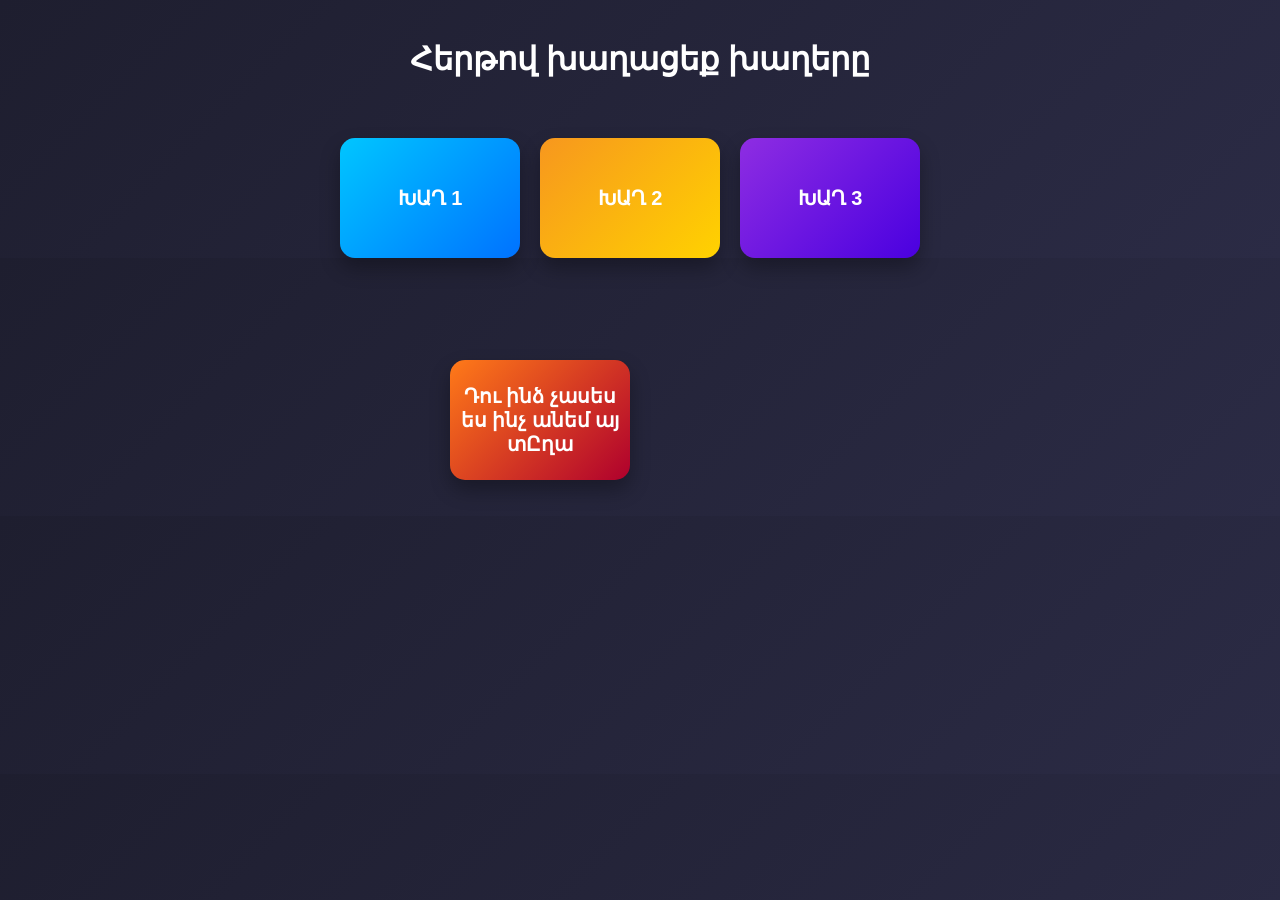
<file: index.html>
<!DOCTYPE html>
<html lang="en">
<head>
    <meta charset="UTF-8">
    <title>GAME</title>
    <link rel="stylesheet" href="index.css">

    <script>
        window.onload = function () {
            if (localStorage.getItem("skipGame") === "true") {
                document.getElementById("skipBtn").style.display = "none";
            }
        }
    </script>
</head>
<body>

<h1>Հերթով խաղացեք խաղերը</h1>

<div class="container">

    <form action="game1.html">
        <button type="submit">ԽԱՂ 1</button>
    </form>

    <form action="game2.html">
        <button type="submit">ԽԱՂ 2</button>
    </form>

    <form action="game3.html">
        <button type="submit">ԽԱՂ 3</button>
    </form>

    <form action="chemuzum.html" id="skipBtn">
        <button type="submit" style="background-color: red;position: absolute; top:360px;right: 650px">Դու ինձ չասես ես ինչ անեմ այ տԸղա</button>
    </form>

</div>


</body>
</html>
</file>
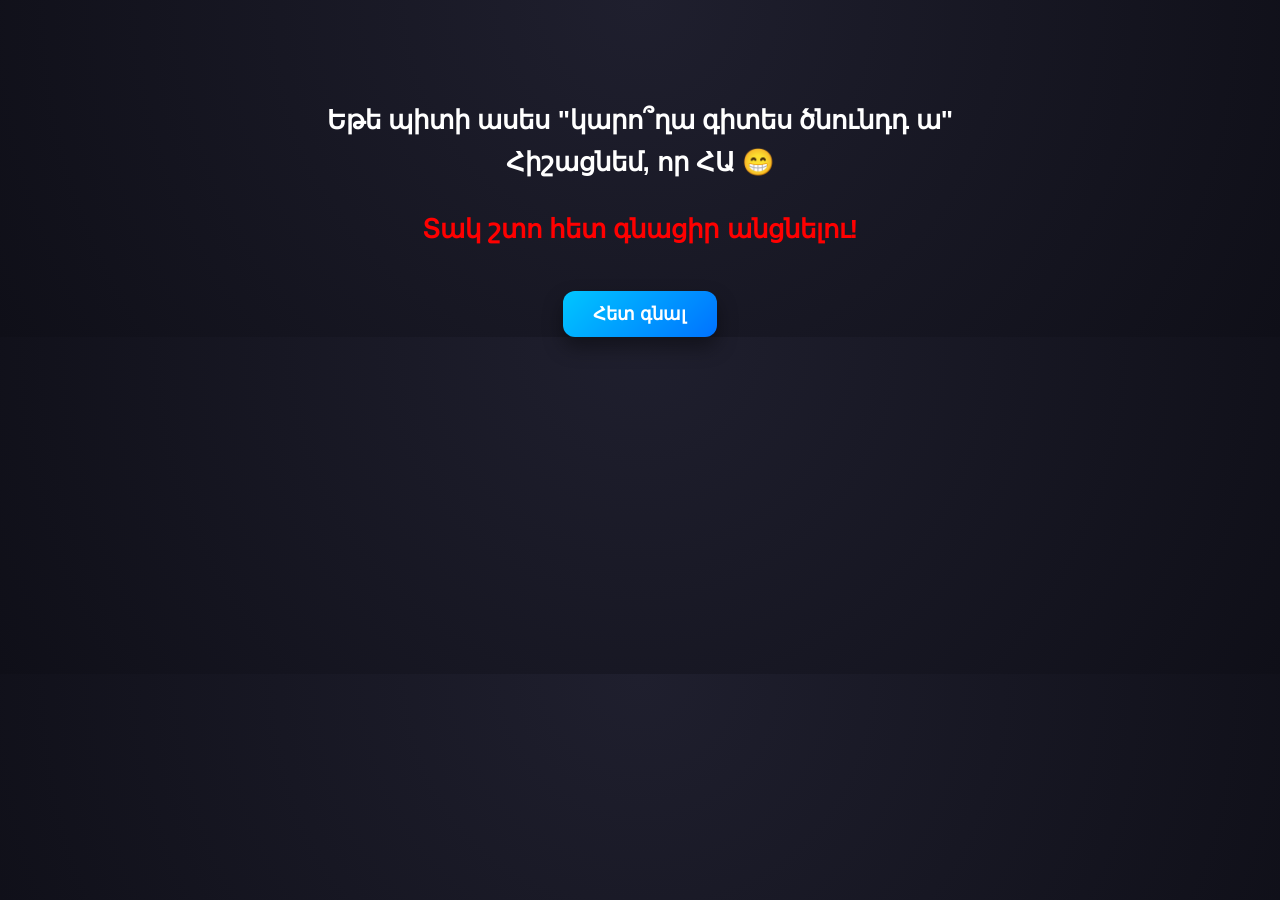
<file: chemuzum.html>
<!DOCTYPE html>
<html lang="en">
<head>
    <meta charset="UTF-8">
    <title>chemuzum</title>
    <style>
        body {
            margin: 0;
            font-family: Arial, sans-serif;
            background: radial-gradient(circle at top, #1f1f2e, #0f0f18);
            color: white;
            text-align: center;
        }

        /* текст */
        h1 {
            margin-top: 100px;
            font-size: 26px;
            line-height: 1.6;
        }

        /* кнопка */
        form {
            margin-top: 40px;
        }

        button {
            padding: 12px 30px;
            font-size: 18px;
            border: none;
            border-radius: 12px;
            cursor: pointer;
            background: linear-gradient(135deg, #00c6ff, #0072ff);
            color: white;
            font-weight: bold;
            transition: 0.3s;
            box-shadow: 0 10px 20px rgba(0,0,0,0.4);
        }

        button:hover {
            transform: scale(1.1);
            box-shadow: 0 15px 30px rgba(0,0,0,0.6);
        }
    </style>

    <script>
        function saveSkip() {
            localStorage.setItem("skipGame", "true");
        }
    </script>
</head>
<body>
<h1>Եթե պիտի ասես "կարո՞ղա գիտես ծնունդդ ա"<br>Հիշացնեմ, որ ՀԱ 😁<br>
    <p style="color: red">Տակ շտո հետ գնացիր անցնելու!</p></h1>
 <form action="index.html" onsubmit="saveSkip()">
     <button type="submit">Հետ գնալ</button>
 </form>
</body>
</html>
</file>
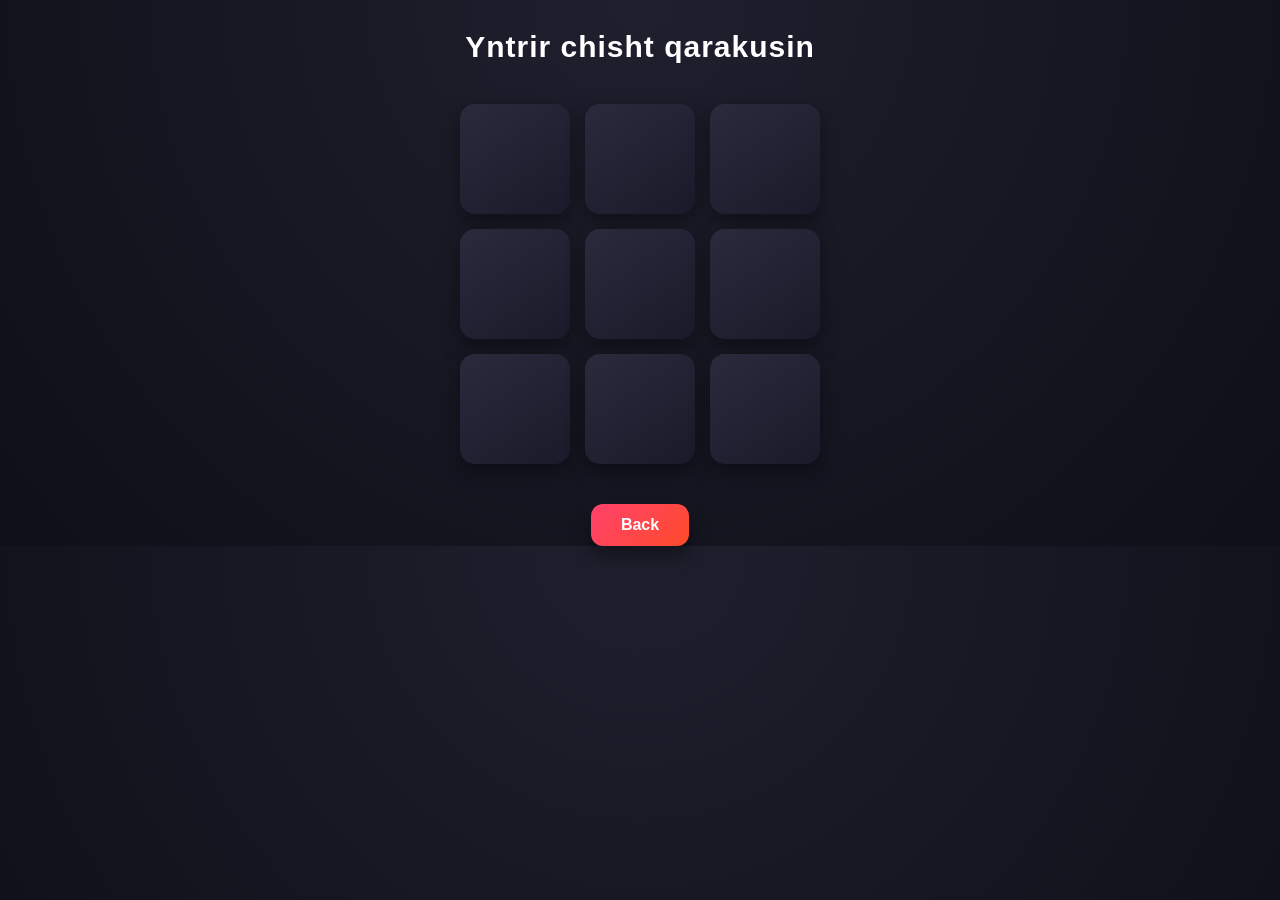
<file: game1.html>
<!DOCTYPE html>
<html lang="en">
<head>
    <meta charset="UTF-8">
    <title>Title</title>
    <link rel="stylesheet" href="game1.css">
    <script src="game1.js"></script>
</head>
<body>
<h1>Yntrir chisht qarakusin</h1>
<div class="mainDiv">

    <div onclick="check(1)"></div>
    <div onclick="check(2)"></div>
    <div onclick="check(3)"></div>
    <div onclick="check(4)"></div>
    <div onclick="check(5)"></div>
    <div onclick="check(6)"></div>
    <div onclick="check(7)"></div>
    <div onclick="check(8)"></div>
    <div onclick="check(9)"></div>

</div>

<form action="index.html">
    <button type="submit">Back</button>
</form>
</body>
</html>
</file>
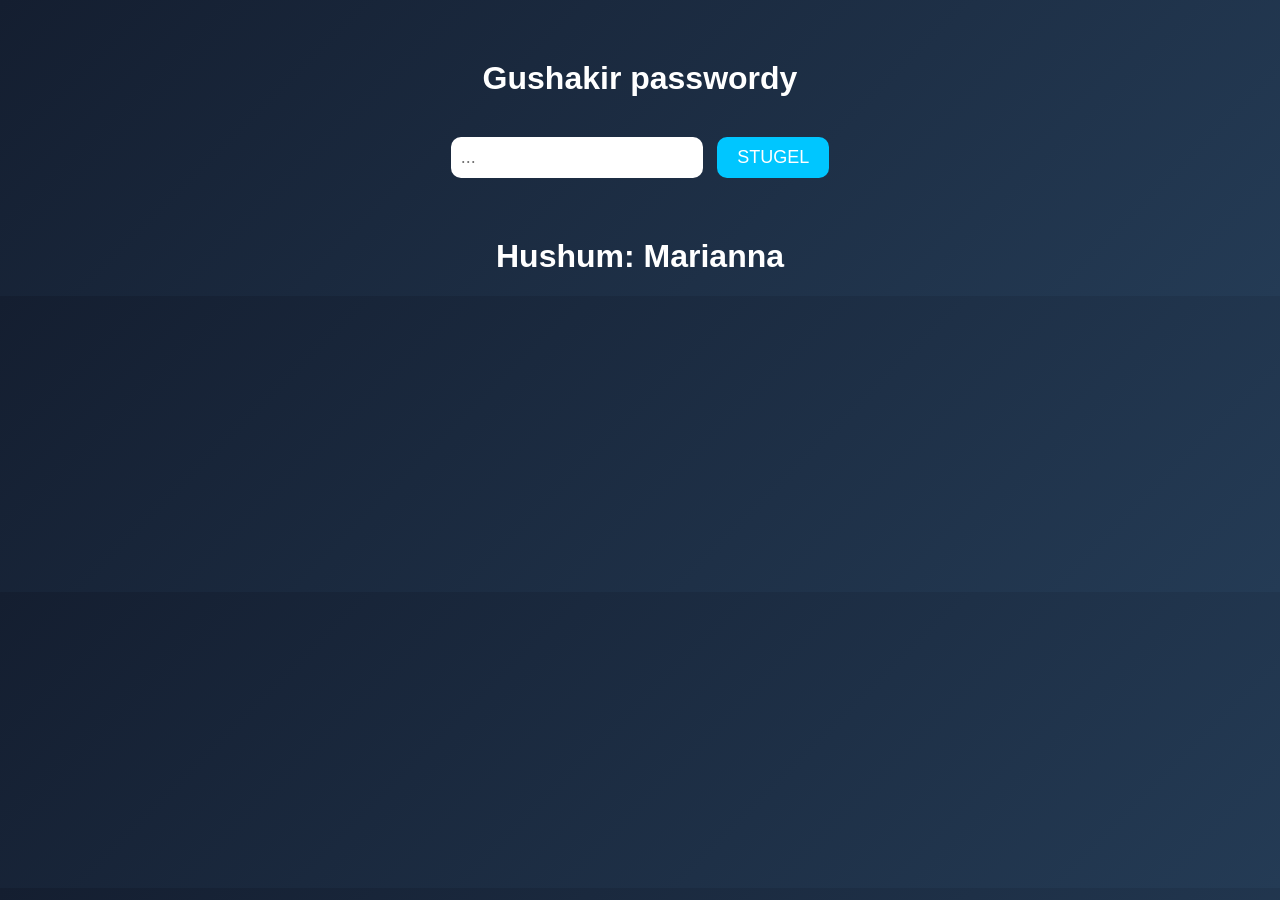
<file: game2.html>
<!DOCTYPE html>
<html lang="en">
<head>
    <meta charset="UTF-8">
    <title>Guess Password</title>
    <link rel="stylesheet" href="game2.css">
    <script src="game2.js"></script>
</head>
<body>

<h1>Gushakir passwordy</h1>

<div class="box">
    <input type="text" id="input" placeholder="...">
    <button onclick="check()">STUGEL</button>

    <p id="result"></p>
</div>
<h1>Hushum: Marianna</h1>


</body>
</html>
</file>
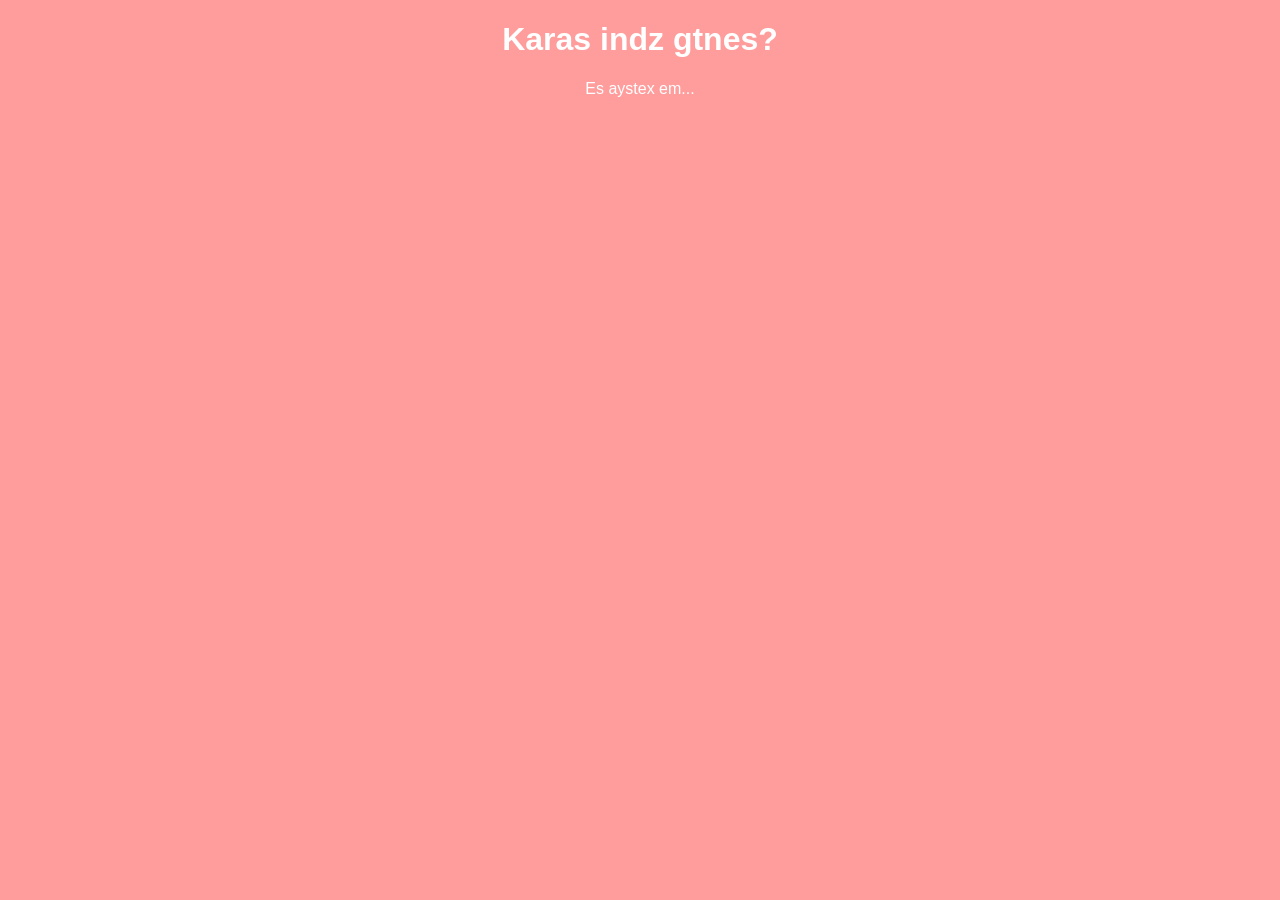
<file: game3.html>
<!DOCTYPE html>
<html lang="en">
<head>
    <meta charset="UTF-8">
    <title>Hidden Button</title>
    <link rel="stylesheet" href="game3.css">
    <script src="game3.js"></script>

</head>
<body>

<h1>Karas indz gtnes?</h1>

<p>Es aystex em...</p>

<button id="secret" onclick="win()"></button>

<p id="result"></p>

</body>
</html>
</file>
<file: index.css>
body {
    margin: 0;
    font-family: Arial, sans-serif;
    background: linear-gradient(135deg, #1e1e2f, #2b2b45);
    color: white;
    text-align: center;
}

h1 {
    margin-top: 40px;
    font-size: 32px;
}

.container {
    display: flex;
    justify-content: center;
    gap: 20px;
    margin-top: 60px;
    flex-wrap: wrap;
}

form {
    margin: 0;
}

button {
    width: 180px;
    height: 120px;
    font-size: 20px;
    border: none;
    border-radius: 15px;
    cursor: pointer;
    background: linear-gradient(135deg, #ff7a18, #af002d);
    color: white;
    font-weight: bold;
    transition: 0.3s;
    box-shadow: 0 10px 20px rgba(0,0,0,0.3);
}

button:hover {
    transform: scale(1.08);
    box-shadow: 0 15px 30px rgba(0,0,0,0.5);
}

/* разные цвета для игр */
form:nth-child(1) button {
    background: linear-gradient(135deg, #00c6ff, #0072ff);
}

form:nth-child(2) button {
    background: linear-gradient(135deg, #f7971e, #ffd200);
}

form:nth-child(3) button {
    background: linear-gradient(135deg, #8e2de2, #4a00e0);
}
</file>
<file: game1.css>
body {
    margin: 0;
    font-family: Arial, sans-serif;
    background: radial-gradient(circle at top, #1f1f2e, #0f0f18);
    color: white;
    text-align: center;
}

h1 {
    margin-top: 30px;
    font-size: 30px;
    letter-spacing: 1px;
}

/* Сетка */
.mainDiv {
    display: grid;
    grid-template-columns: repeat(3, 110px);
    gap: 15px;
    justify-content: center;
    margin-top: 40px;
}

.mainDiv div {
    width: 110px;
    height: 110px;
    background: linear-gradient(145deg, #2a2a3d, #1a1a2a);
    border-radius: 15px;
    cursor: pointer;
    transition: 0.25s;
    box-shadow: 0 8px 20px rgba(0,0,0,0.4);
}

.mainDiv div:hover {
    transform: scale(1.1);
    background: linear-gradient(145deg, #3b3b5a, #222233);
    box-shadow: 0 12px 30px rgba(0,0,0,0.6);
}

form {
    margin-top: 40px;
}

button {
    padding: 12px 30px;
    font-size: 16px;
    border: none;
    border-radius: 12px;
    cursor: pointer;
    background: linear-gradient(135deg, #ff416c, #ff4b2b);
    color: white;
    font-weight: bold;
    transition: 0.3s;
    box-shadow: 0 10px 20px rgba(0,0,0,0.4);
}

button:hover {
    transform: scale(1.1);
    box-shadow: 0 15px 30px rgba(0,0,0,0.6);
}
</file>
<file: game2.css>
body {
    margin: 0;
    font-family: Arial;
    background: linear-gradient(135deg, #141e30, #243b55);
    color: white;
    text-align: center;
}

h1 {
    margin-top: 60px;
}

.box {
    margin-top: 40px;
}

input {
    padding: 10px;
    font-size: 18px;
    border-radius: 10px;
    border: none;
    outline: none;
}

button {
    padding: 10px 20px;
    font-size: 18px;
    margin-left: 10px;
    border: none;
    border-radius: 10px;
    cursor: pointer;
    background: #00c6ff;
    color: white;
    transition: 0.3s;
}

button:hover {
    transform: scale(1.1);
}

p {
    margin-top: 20px;
    font-size: 20px;
}
</file>
<file: game3.css>
body {
    margin: 0;
    font-family: Arial;
    background: #ff9d9d;
    color: white;
    text-align: center;
}

#secret {
    position: absolute;
    top: 70%;
    left: 80%;

    width: 200px;
    height: 100px;

    background: transparent;
    border: none;
    cursor: pointer;

    opacity: 0.05;
}

#secret:hover {
    opacity: 0.3;
    background: #00ff00;
    border-radius: 5%;
}
</file>
